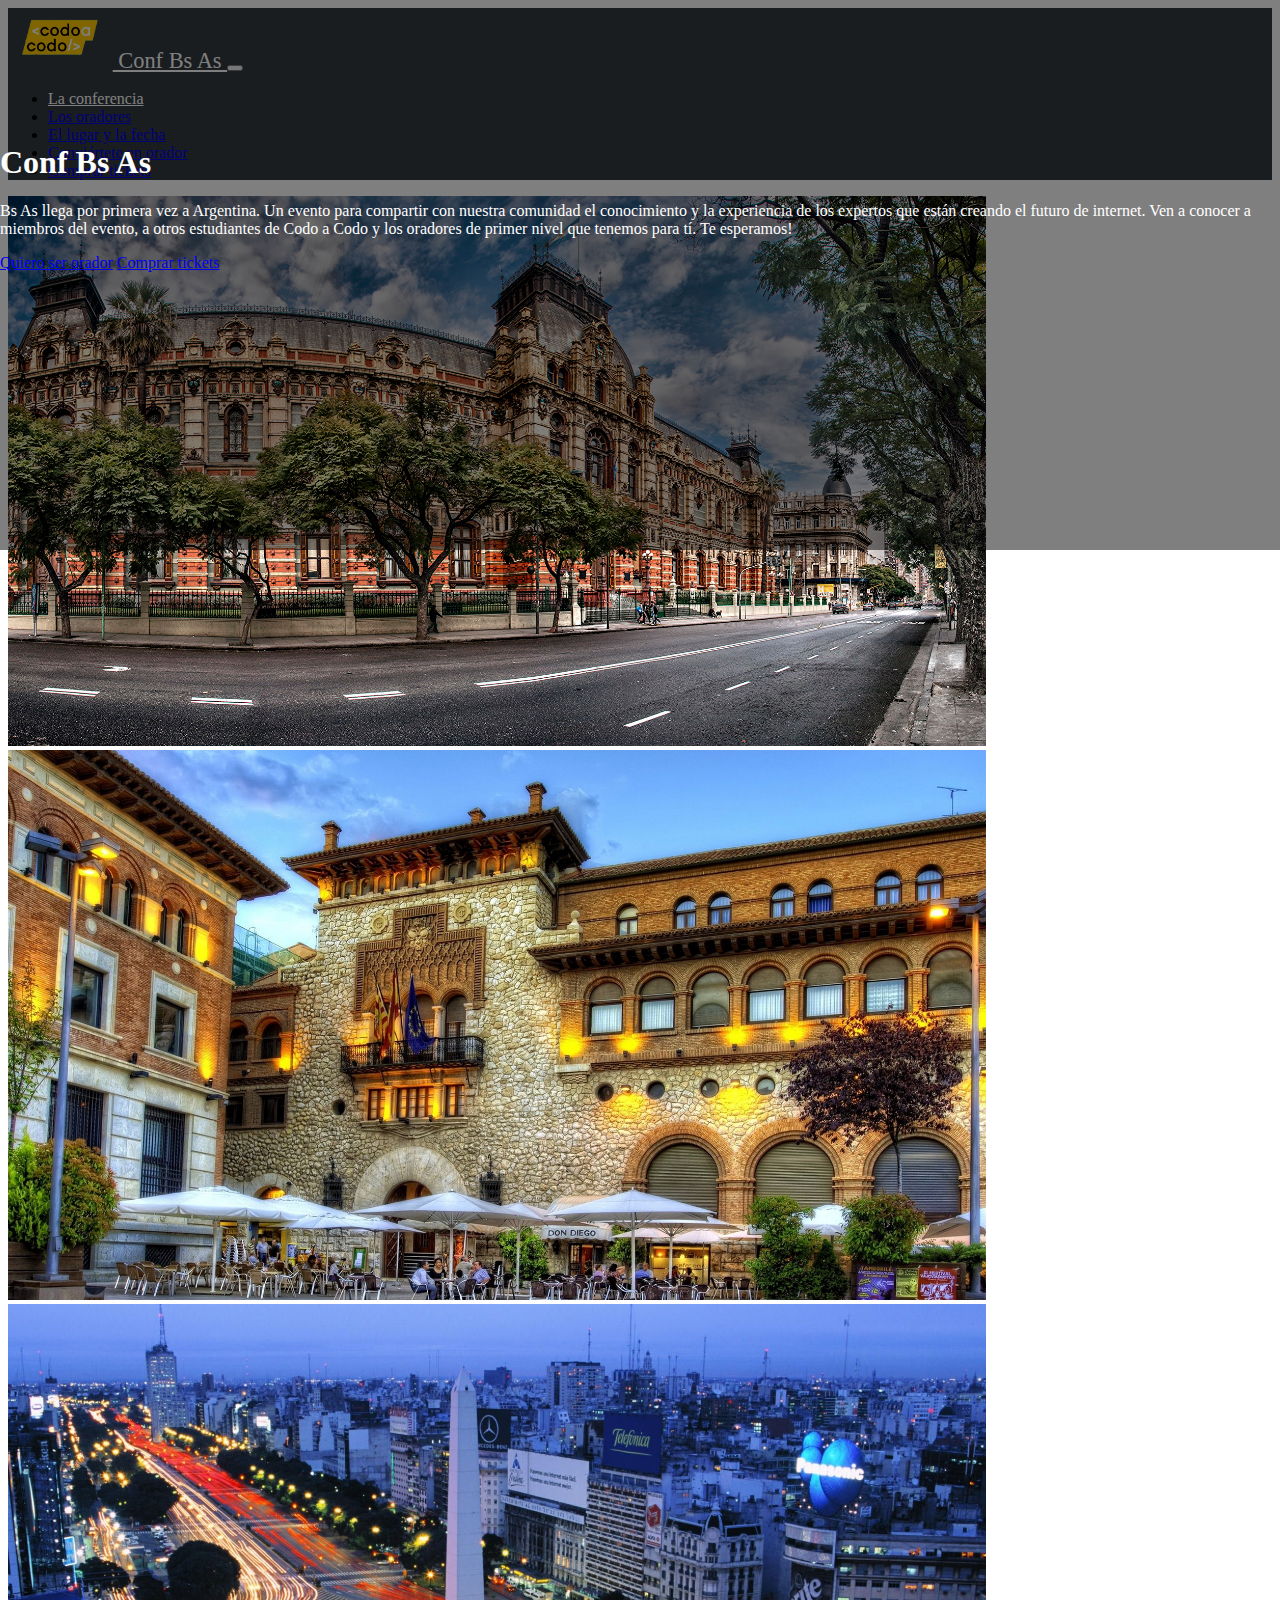
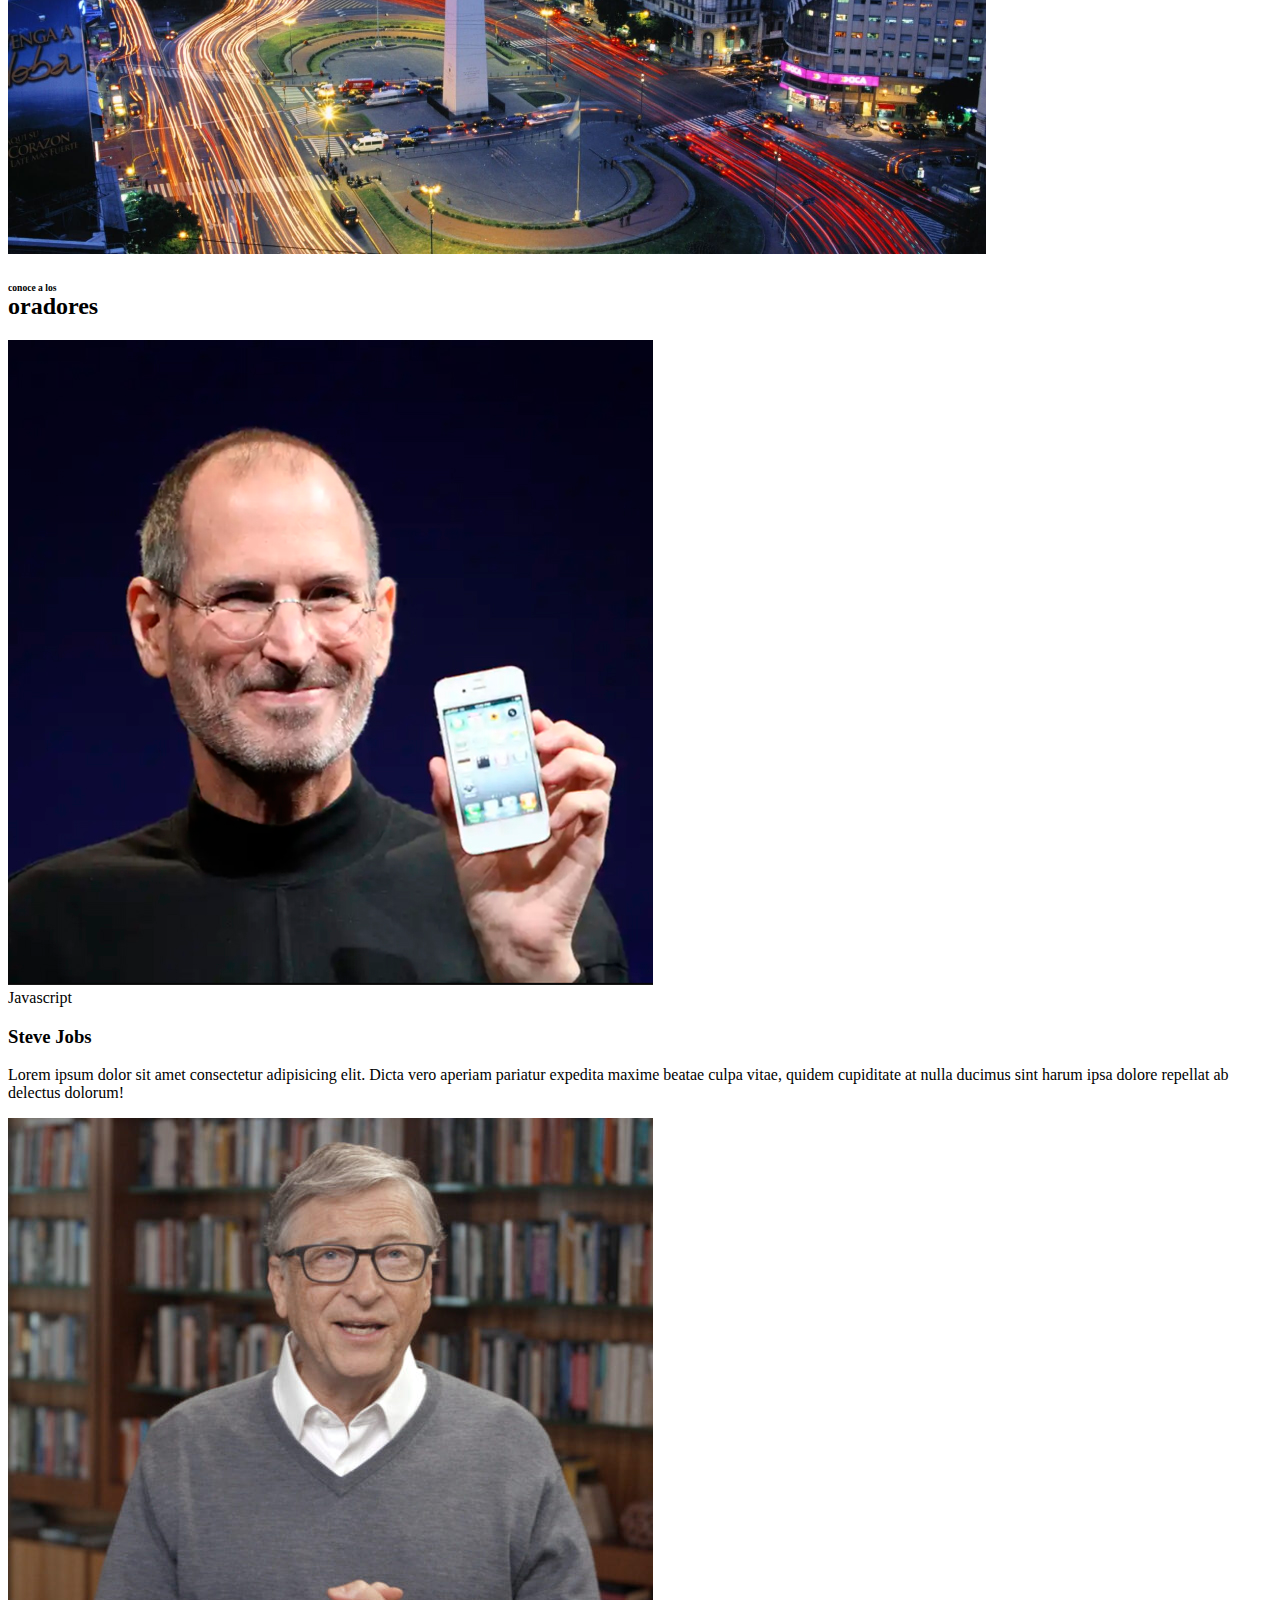
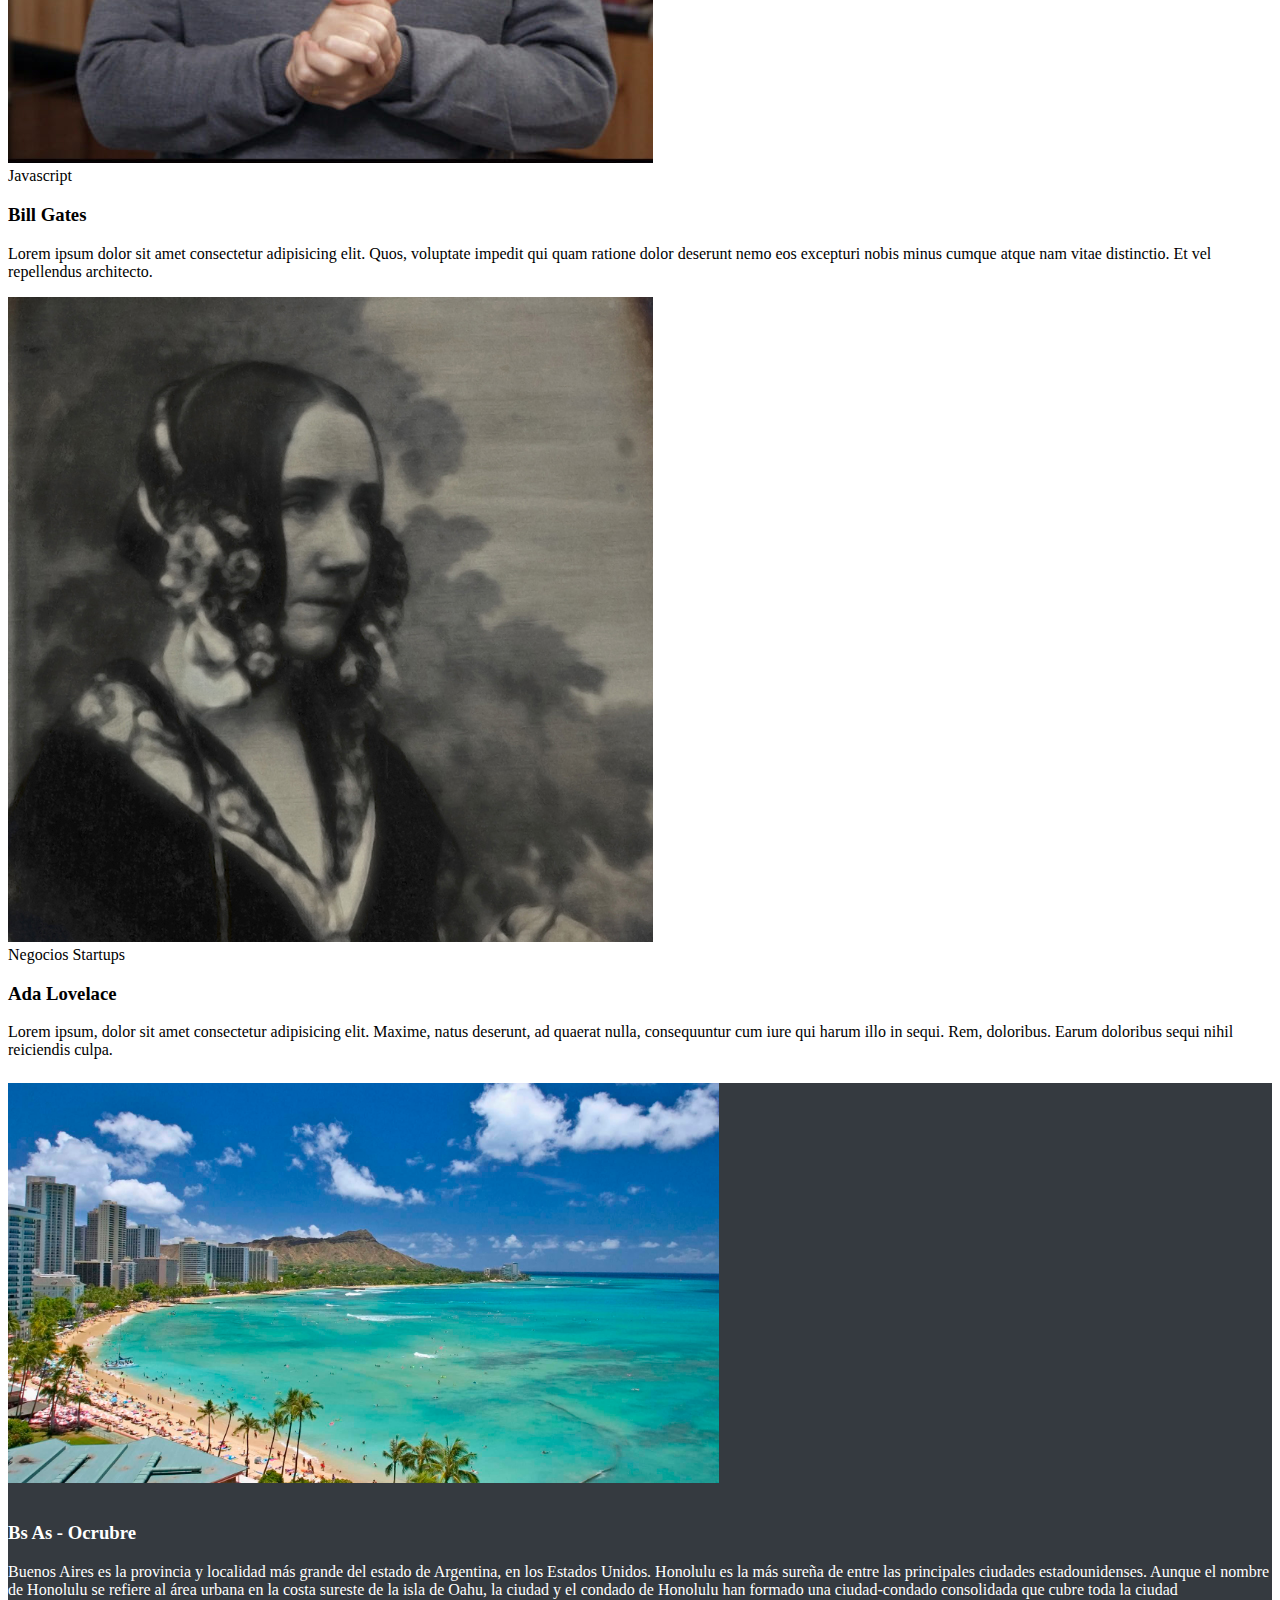
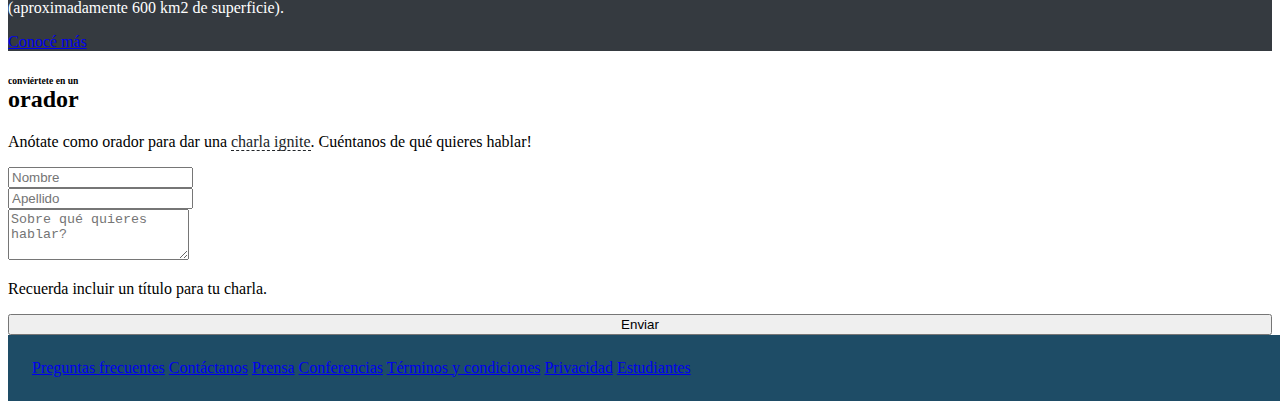
<file: index.html>
<!DOCTYPE html>
<html lang="es">
<head>
    <meta charset="UTF-8">
    <meta name="viewport" content="width=device-width, initial-scale=1.0">
    <link href="https://cdn.jsdelivr.net/npm/bootstrap@5.2.3/dist/css/bootstrap.min.css" rel="stylesheet" integrity="sha384-rbsA2VBKQhggwzxH7pPCaAqO46MgnOM80zW1RWuH61DGLwZJEdK2Kadq2F9CUG65" crossorigin="anonymous">
    <link rel="stylesheet" href="css/style.css">
    <title>TP Integrador Front</title>
</head>
<body>
    <!-- header y navbar -->
    <header>
        <div class="container">
            <nav class="navbar navbar-dark navbar-expand-lg bg-body-tertiary">
                <div class="container-fluid">
                    <a class="navbar-brand" href="index.html" title="Codo a Codo - Conf Bs As">
                        <img src="img/codoacodo.png" alt="Logo Codo a codo" height="60" class="d-inline-block align-middle" loading="lazy">
                        Conf Bs As
                    </a>
                    <button class="navbar-toggler" type="button" data-bs-toggle="collapse" data-bs-target="#navbarSupportedContent" aria-controls="navbarSupportedContent" aria-expanded="false" aria-label="Toggle navigation">
                        <span class="navbar-toggler-icon"></span>
                    </button>
                    <div class="collapse navbar-collapse" id="navbarSupportedContent" data-bs-theme="dark">
                        <ul class="navbar-nav ms-auto mb-2 mb-lg-0">
                            <li class="nav-item">
                                <a class="nav-link active" href="#">La conferencia</a>
                            </li>
                            <li class="nav-item">
                                <a class="nav-link" href="#">Los oradores</a>
                            </li>
                            <li class="nav-item">
                                <a class="nav-link" href="#">El lugar y la fecha</a>
                            </li>
                            <li class="nav-item">
                                <a class="nav-link" href="#">Conviértete en orador</a>
                            </li>
                            <li class="nav-item">
                                <a class="nav-link text-success" href="tickets.html">Comprar tickets</a>
                            </li>
                        </ul>
                    </div>
                </div>
            </nav>
        </div>
    </header>   

    <!-- carrusel -->
    <div id="carouselExampleFade" class="carousel slide carousel-fade" data-bs-ride="carousel">
        <div class="carousel-inner">
            <div class="carousel-item active">
                <img src="img/ba1.jpg" class="d-block w-100" alt="imagen Buenos Aires 1">
            </div>
            <div class="carousel-item">
                <img src="img/ba2.jpg" class="d-block w-100" alt="imagen Buenos Aires 2">
            </div>
            <div class="carousel-item">
                <img src="img/ba3.jpg" class="d-block w-100" alt="imagen Buenos Aires 3">
            </div>
        </div>

        <!-- caption carrusel -->
        <div class="container-bg-dark">
            <div class="container">
                <div class="row justify-content-end">
                    <div class="col-lg-6 text-md-end text-center">
                        <div class="my-caption">
                            <h1>Conf Bs As</h1>
                            <p>Bs As llega por primera vez a Argentina. Un evento para compartir con nuestra comunidad el conocimiento y la experiencia de los expertos que están creando el futuro de internet. Ven a conocer a miembros del evento, a otros estudiantes de Codo a Codo y los oradores de primer nivel que tenemos para tí. Te esperamos!</p>
                            <p><a class="btn btn-outline-light" href="#">Quiero ser orador</a> <a class="btn btn-success" href="tickets.html">Comprar tickets</a></p>
                        </div>
                    </div>
                </div>
            </div>
        </div>    
    </div>

    <!-- seccion oradores -->
    <section>
        <div class="container">
            <div class="row">
                <h2 class="text-center text-uppercase"><span class="h2-span fw-light">conoce a los</span>oradores</h2>
                <div class="col-md-4">
                    <div class="card mb-4">
                        <img src="img/steve.jpg" class="img-fluid" alt="img Steve" loading="lazy">
                        <div class="card-body">
                            <span class="badge text-bg-warning">Javascript</span>
                            <span class="badge text-bg-info">React</span>
                            <h3>Steve Jobs</h3>
                            <p>Lorem ipsum dolor sit amet consectetur adipisicing elit. Dicta vero aperiam pariatur expedita maxime beatae culpa vitae, quidem cupiditate at nulla ducimus sint harum ipsa dolore repellat ab delectus dolorum!</p>
                        </div>
                    </div> 
                </div>
                <div class="col-md-4">
                    <div class="card mb-4">
                        <img src="img/bill.jpg" class="img-fluid" alt="img Bill" loading="lazy">
                        <div class="card-body">
                            <span class="badge text-bg-warning">Javascript</span>
                            <span class="badge text-bg-info">React</span>
                            <h3>Bill Gates</h3>
                            <p>Lorem ipsum dolor sit amet consectetur adipisicing elit. Quos, voluptate impedit qui quam ratione dolor deserunt nemo eos excepturi nobis minus cumque atque nam vitae distinctio. Et vel repellendus architecto.</p>
                        </div>
                    </div> 
                </div>
                <div class="col-md-4">
                    <div class="card">
                        <img src="img/ada.jpg" class="img-fluid" alt="img Ada" loading="lazy">
                        <div class="card-body">
                            <span class="badge text-bg-secondary">Negocios</span>
                            <span class="badge text-bg-danger">Startups</span>
                            <h3>Ada Lovelace</h3>
                            <p>Lorem ipsum, dolor sit amet consectetur adipisicing elit. Maxime, natus deserunt, ad quaerat nulla, consequuntur cum iure qui harum illo in sequi. Rem, doloribus. Earum doloribus sequi nihil reiciendis culpa.</p>
                        </div>
                    </div> 
                </div>
            </div>
        </div>
    </section>

    <!-- seccion hawai -->
    <section class="section-dark">
        <div class="container-fluid">
            <div class="row">
                <div class="col-md-6 col-p-0">
                    <img src="img/honolulu.jpg" class="d-block w-100 img-cover" alt="Imagen Honolulu" loading="lazy">
                </div>
                <div class="col-md-6">
                    <h3>Bs As - Ocrubre</h3>
                    <p>Buenos Aires es la provincia y localidad más grande del estado de Argentina, en los Estados Unidos. Honolulu es la más sureña de entre las principales ciudades estadounidenses. Aunque el nombre de Honolulu se refiere al área urbana en la costa sureste de la isla de Oahu, la ciudad y el condado de Honolulu han formado una ciudad-condado consolidada que cubre toda la ciudad (aproximadamente 600 km2 de superficie).</p>
                    <p><a class="btn btn-outline-light" href="#">Conocé más</a></p>
                </div>
            </div>
        </div>
    </section>

    <!-- seccion conviértete en un orador / formulario -->
    <section>
        <div class="container">
            <div class="row">
                <div class="col-12 text-center">
                    <h2 class="text-center text-uppercase"><span class="h2-span fw-light">conviértete en un</span>orador</h2>
                    <p>Anótate como orador para dar una <a class="link-dashed" href="#">charla ignite</a>. Cuéntanos de qué quieres hablar!</p>
                </div>
            </div>
            <form class="row justify-content-center" action="" method="post">
                <div class="col-md-4 mb-3">
                    <input type="text" class="form-control" placeholder="Nombre">
                </div>
                <div class="col-md-4 mb-3">
                    <input type="text" class="form-control" placeholder="Apellido">
                </div>
                <div class="col-12 col-md-8">
                    <textarea class="form-control fs-3" id="mensaje" rows="3" placeholder="Sobre qué quieres hablar?"></textarea>
                    <p class="text-secondary">Recuerda incluir un título para tu charla.</p>
                </div>
                <div class="col-12 col-md-8">
                    <button type="submit" class="btn-w-100 btn btn-lg btn-success mb-5">Enviar</button>
                </div>
            </form>
        </div>
    </section>

    <!-- footer -->
    <footer>
        <div class="container">
            <nav class="nav justify-content-center justify-content-lg-evenly">
                <a class="nav-link link-light" href="#">Preguntas frecuentes</a>
                <a class="nav-link link-light" href="#">Contáctanos</a>
                <a class="nav-link link-light" href="#">Prensa</a>
                <a class="nav-link link-light" href="#">Conferencias</a>
                <a class="nav-link link-light" href="#">Términos y condiciones</a>
                <a class="nav-link link-light" href="#">Privacidad</a>
                <a class="nav-link link-light" href="#">Estudiantes</a>
            </nav>
        </div>
    </footer>

    <!-- scripts -->
    <script src="https://cdn.jsdelivr.net/npm/bootstrap@5.2.3/dist/js/bootstrap.bundle.min.js" integrity="sha384-kenU1KFdBIe4zVF0s0G1M5b4hcpxyD9F7jL+jjXkk+Q2h455rYXK/7HAuoJl+0I4" crossorigin="anonymous"></script>
</body>
</html>
</file>
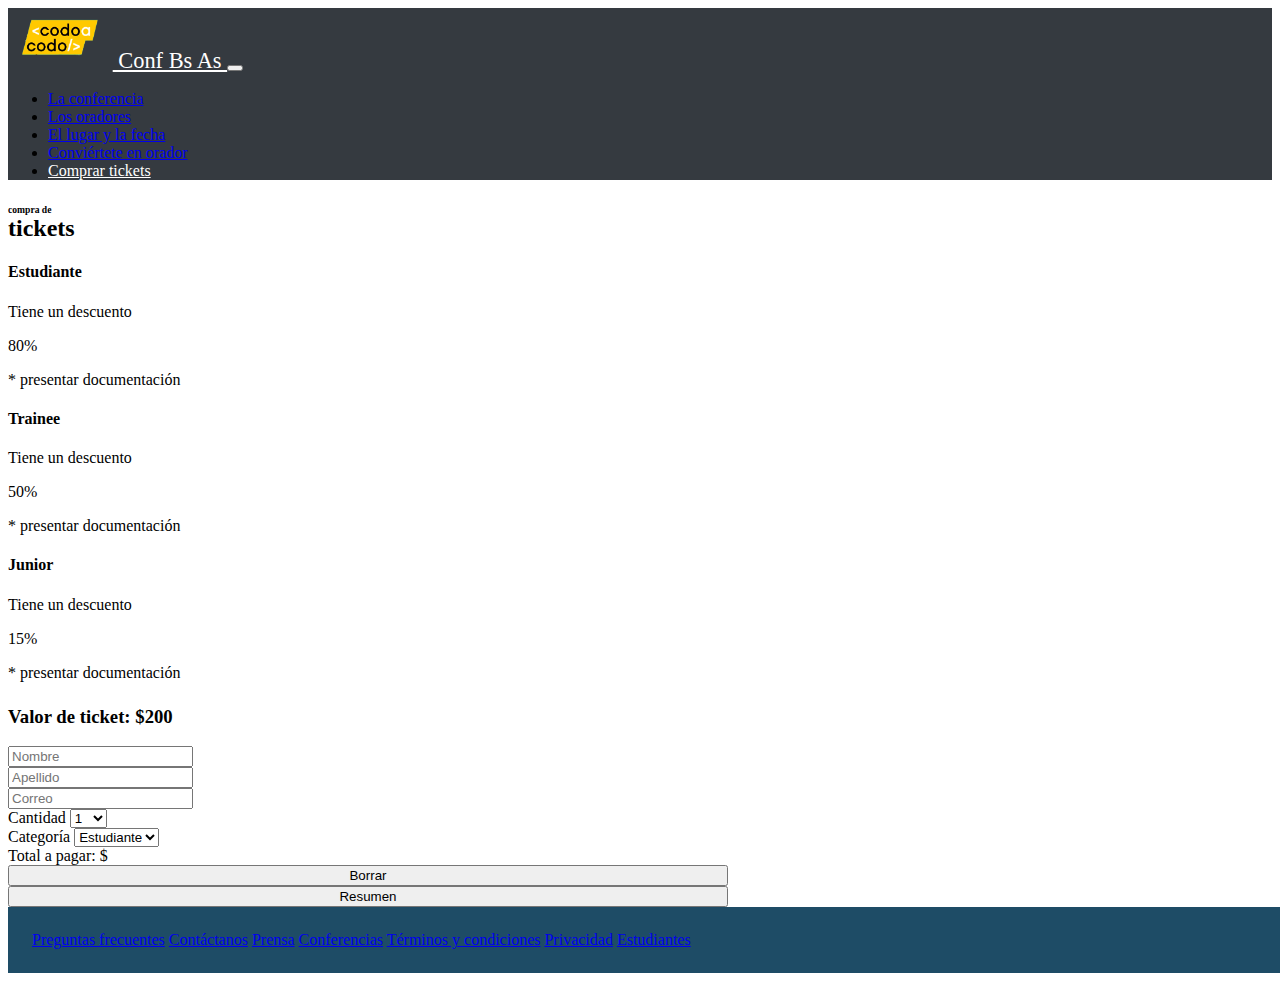
<file: tickets.html>
<!DOCTYPE html>
<html lang="es">
<head>
    <meta charset="UTF-8">
    <meta name="viewport" content="width=device-width, initial-scale=1.0">
    <link href="https://cdn.jsdelivr.net/npm/bootstrap@5.2.3/dist/css/bootstrap.min.css" rel="stylesheet" integrity="sha384-rbsA2VBKQhggwzxH7pPCaAqO46MgnOM80zW1RWuH61DGLwZJEdK2Kadq2F9CUG65" crossorigin="anonymous">
    <link rel="stylesheet" href="css/style.css">
    <title>Venta de tickets - TP Integrador Front</title>
</head>
<body>
    <!-- header y navbar -->
    <header>
        <div class="container">
            <nav class="navbar navbar-dark navbar-expand-lg bg-body-tertiary">
                <div class="container-fluid">
                    <a class="navbar-brand" href="index.html" title="Codo a Codo - Conf Bs As">
                        <img src="img/codoacodo.png" alt="Logo Codo a codo" height="60" class="d-inline-block align-middle" loading="lazy">
                        Conf Bs As
                    </a>
                    <button class="navbar-toggler" type="button" data-bs-toggle="collapse" data-bs-target="#navbarSupportedContent" aria-controls="navbarSupportedContent" aria-expanded="false" aria-label="Toggle navigation">
                        <span class="navbar-toggler-icon"></span>
                    </button>
                    <div class="collapse navbar-collapse" id="navbarSupportedContent" data-bs-theme="dark">
                        <ul class="navbar-nav ms-auto mb-2 mb-lg-0">
                            <li class="nav-item">
                                <a class="nav-link" href="#">La conferencia</a>
                            </li>
                            <li class="nav-item">
                                <a class="nav-link" href="#">Los oradores</a>
                            </li>
                            <li class="nav-item">
                                <a class="nav-link" href="#">El lugar y la fecha</a>
                            </li>
                            <li class="nav-item">
                                <a class="nav-link" href="#">Conviértete en orador</a>
                            </li>
                            <li class="nav-item">
                                <a class="nav-link active text-success" href="tickets.html">Comprar tickets</a>
                            </li>
                        </ul>
                    </div>
                </div>
            </nav>
        </div>
    </header>   

    <!-- seccion tickets -->
    <section>
        <div class="container">
            <div class="row">
                <div class="col-12">
                    <h2 class="text-center text-uppercase mb-4"><span class="h2-span fw-light">compra de</span>tickets</h2>
                </div>
            </div>
            <div class="row text-center">
                <div class="col-md-4">
                    <div class="card border-primary mb-4">
                        <div class="card-body">
                            <h4>Estudiante</h4>
                            <p>Tiene un descuento</p>
                            <p class="fs-4 fw-bold">80%</p>
                            <p class="text-secondary">* presentar documentación</p>
                        </div>
                    </div> 
                </div>
                <div class="col-md-4">
                    <div class="card border-success mb-4">
                        <div class="card-body">
                            <h4>Trainee</h4>
                            <p>Tiene un descuento</p>
                            <p class="fs-4 fw-bold">50%</p>
                            <p class="text-secondary">* presentar documentación</p>
                        </div>
                    </div> 
                </div>
                <div class="col-md-4">
                    <div class="card border-warning">
                        <div class="card-body">
                            <h4>Junior</h4>
                            <p>Tiene un descuento</p>
                            <p class="fs-4 fw-bold">15%</p>
                            <p class="text-secondary">* presentar documentación</p>
                        </div>
                    </div> 
                </div>
            </div>
        </div>
    </section>

    <!-- seccion conviértete en un orador / formulario -->
    <section class="mb-5">
        <div class="container container-max720">
            <div class="row">
                <div class="col-12 text-center mb-3">
                    <h3>Valor de ticket: <span class="fs-2 fw-bold">$200</span></h3>
                </div>
            </div>
            <form class="row justify-content-center" action="" method="post">
                <div class="col-md-6 mb-4">
                    <input type="text" class="form-control" placeholder="Nombre" id="nombre">
                </div>
                <div class="col-md-6 mb-4">
                    <input type="text" class="form-control" placeholder="Apellido" id="apellido">
                </div>
                <div class="col-12 mb-3">
                    <input type="email" class="form-control" placeholder="Correo" id="correo">
                </div>
                <div class="col-md-6 mb-3">
                    <label for="cantidad" class="p-1">Cantidad</label>
                    <select class="form-select" id="cantidad">
                        <option value="1">1</option>
                        <option value="2">2</option>
                        <option value="3">3</option>
                        <option value="4">4</option>
                        <option value="5">5</option>
                        <option value="6">6</option>
                        <option value="7">7</option>
                        <option value="8">8</option>
                        <option value="9">9</option>
                        <option value="10">10</option>
                    </select>
                </div>
                <div class="col-md-6 mb-4">
                    <label for="categoria" class="p-1">Categoría</label>
                    <select class="form-select" id="categoria">
                        <option value="1">Estudiante</option>
                        <option value="2">Trainee</option>
                        <option value="3">Junior</option>
                    </select>
                </div>
                <div class="col-12 mb-2">
                    <div class="alert alert-primary fw-bold" id="total">
                        Total a pagar: $
                    </div>
                </div>
                <div class="col-md-6 mb-3">
                    <button class="btn-w-100 btn btn-success" id="borrar">Borrar</button>
                </div>
                <div class="col-md-6 mb-3">
                    <button class="btn-w-100 btn btn-success" id="resumen">Resumen</button>
                </div>
            </form>
        </div>
    </section>

    <!-- footer -->
    <footer>
        <div class="container">
            <nav class="nav justify-content-center justify-content-lg-evenly">
                <a class="nav-link link-light" href="#">Preguntas frecuentes</a>
                <a class="nav-link link-light" href="#">Contáctanos</a>
                <a class="nav-link link-light" href="#">Prensa</a>
                <a class="nav-link link-light" href="#">Conferencias</a>
                <a class="nav-link link-light" href="#">Términos y condiciones</a>
                <a class="nav-link link-light" href="#">Privacidad</a>
                <a class="nav-link link-light" href="#">Estudiantes</a>
            </nav>
        </div>
    </footer>

    <!-- scripts -->
    <script src="js/app.js"></script>
    <script src="https://cdn.jsdelivr.net/npm/bootstrap@5.2.3/dist/js/bootstrap.bundle.min.js" integrity="sha384-kenU1KFdBIe4zVF0s0G1M5b4hcpxyD9F7jL+jjXkk+Q2h455rYXK/7HAuoJl+0I4" crossorigin="anonymous"></script>
</body>
</html>
</file>
<file: css/style.css>
/* header y navbar */
header {
    width: 100%;
    background-color: #353A40;
}

.navbar-brand, .navbar-brand:hover {
    font-size: 1.4em;
    color: #ffffff;
}

.navbar-nav .nav-link.active, .navbar-nav .show > .nav-link {
    color: #ffffff;
}


/* Carrusel */
.carousel-item {
    transition: transform 1s ease, opacity .2s ease-out;
}

.carousel-item img {
    height: 550px;
    object-fit: cover;
}

.container-bg-dark {
    background-color: rgba(00, 00, 00, .5);
    width: 100%;
    height: 550px;
    position: absolute;
    top: 0;
    left: 0;
    z-index: 2;
}

.my-caption {
    margin-top: 9rem;
    color: #ffffff;
}


/* secciones */
section {
    margin-top: 1.5rem;
}

.h2-span {
    font-size: .4em;
    display: block;
}

.text-bg-info {
    color: #ffffff !important;
}

.col-p-0 {
    padding: 0;
}

.section-dark {
    background-color: #353A40;
    color: #ffffff;
}

.section-dark h3 {
    padding-top: 1rem;
}

.img-cover {
    height: 400px;
    object-fit: cover;
}

.link-dashed, .link-dashed:hover {
    color: #212529;
    text-decoration: none;
    border-bottom: 1px dashed;
}

.btn-w-100 {
    width: 100%;
}

.container-max720 {
    max-width: 720px;
}

/* footer */
footer {
    background-color: #1E4C66;
    width: 100%;
    padding: 1.5rem;
}
</file>
